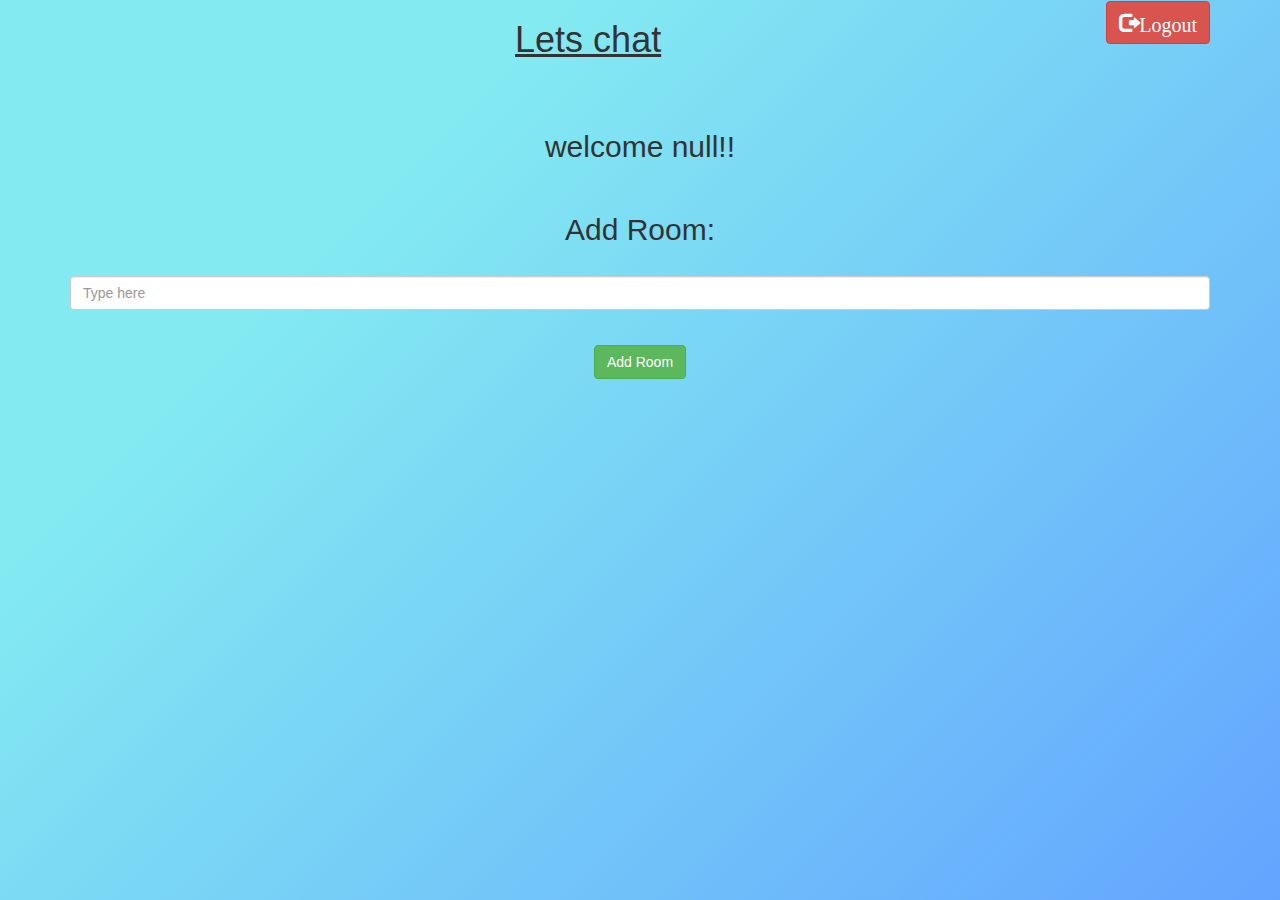
<file: chat.html>
<html>
    <head>
        <title>
            Chat Room !!
        </title> 
        <meta charset="utf-8">
        <meta name="viewport" content="width=device-width, initial-scale=1">
        <link rel="stylesheet" href="https://maxcdn.bootstrapcdn.com/bootstrap/3.4.1/css/bootstrap.min.css">
        <script src="https://ajax.googleapis.com/ajax/libs/jquery/3.5.1/jquery.min.js"></script>
        <script src="https://maxcdn.bootstrapcdn.com/bootstrap/3.4.1/js/bootstrap.min.js"></script>
        <link rel="stylesheet" type="text/css" href="chat.css">
       
        
    </head>
    <body id="Bg">
        <div class="container">  
            <button id="logout" onclick="logout()"  class="glyphicon glyphicon-log-out  btn btn-danger">Logout</button> 
     
        <center>
        
       <h1><u>Lets chat </u></h1>
    <br>
    <br> 
    <h2 class="color_white" id="nameuser"> </h2>
            <br>
    <div class="form-group input_div_room_page">
        <h2>Add Room:</h2>
        <br>
        <input class="form-control" id="room_name" placeholder="Type here">
        <br>
        </div>
        <button class="btn btn-success" onclick = "addRoom()">Add Room</button>
    
        </center>
        </div>
        <script src="chat.js"></script>
       
    </body>
</html>
</file>
<file: chat.css>
#Bg{
    background-color: #63a4ff;
background-image: linear-gradient(315deg, #63a4ff 0%, #83eaf1 74%);
}
#logout
{
	font-size: 20px; float: right;
}
</file>
